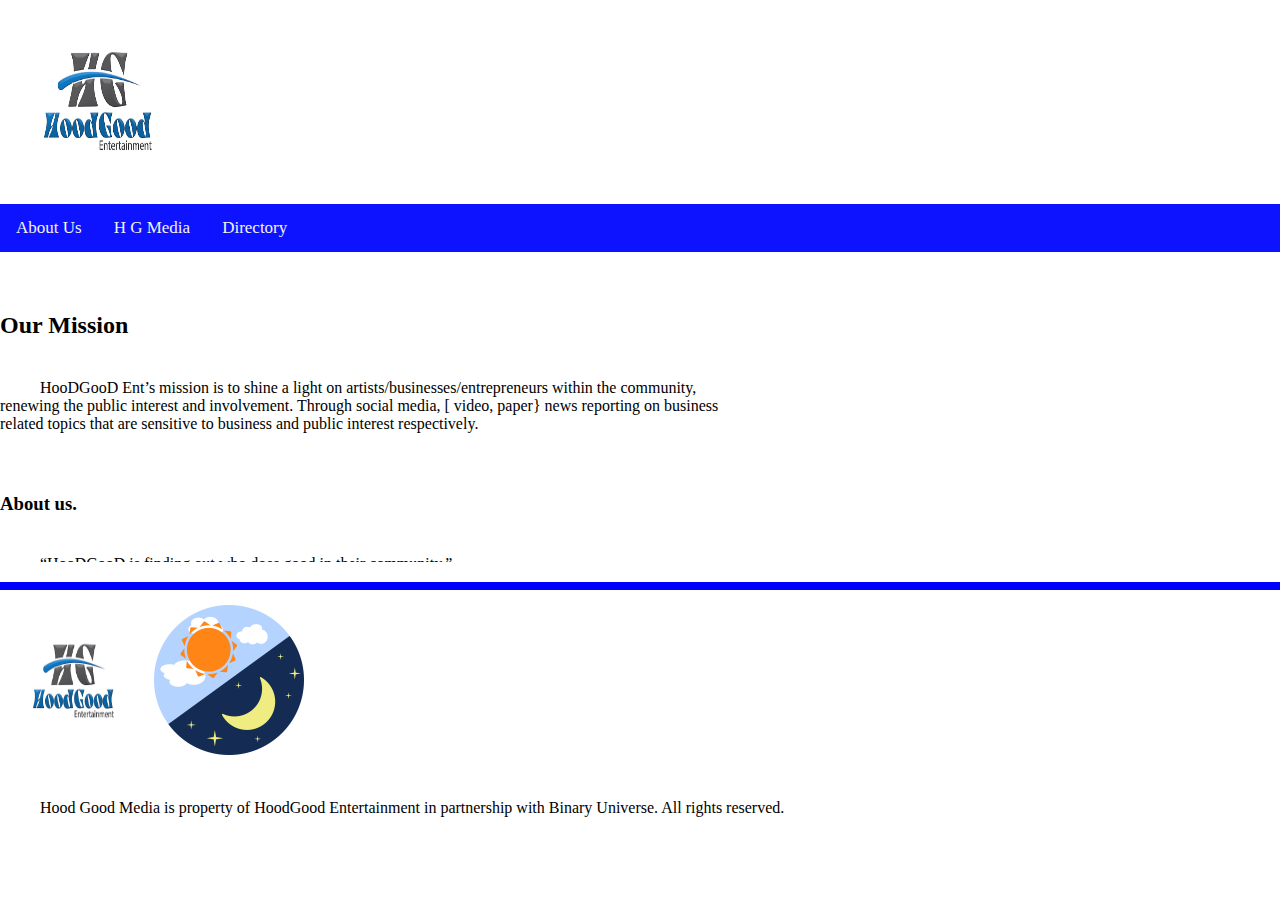
<file: hoodgood/about-us.html>
<!DOCTYPE html>
<html lang="en">
<head>
    <meta charset="UTF-8">
    <title>About Us</title>
    <link type="text/css" rel="stylesheet" href="about-us.css">
</head>
<body>
    <header>
        <div class="logo">
            <a href="welcome-page.html"><img src="HoodGoodLogo.jpg" width="200px" height="200px"></a>
        </div>
    </header>
    <ul class="topnav" id="myTopnav">
        <li><a class="active" href="about-us.html">About Us</a></li>
        <li><a href="hg-media.html">H G Media</a></li>
        <li><a href="directory.html">Directory</a></li>
        <li class="icon"><a href="javascript:void(0);" style="font-size:15px;" onclick="myFunction()">☰</a></li>
    </ul>
    <script>
        function myFunction() {
            var x = document.getElementById("myTopnav");
            if (x.className === "topnav") {
                x.className = " responsive";
            } else {
                x.className = "topnav";
            }
        }
    </script>
    <article>
        <h2>Our Mission</h2>
        <p>
            HooDGooD Ent’s mission is to shine a light on artists/businesses/entrepreneurs within the
            community, renewing the public interest and involvement. Through social media, [ video, paper}
            news reporting on business related topics that are sensitive to business and public interest respectively.
        </p>
        <h3>About us.</h3>
        <p>
            “HooDGooD is finding out who does good in their community.”


        </p>
        <aside>
            The only true community, is one where the commonwealth, serves the community interest, and belongs to that
            community.
                                Chritopher Johnson Founder of Binary Universe
            <figure>
                <img src="sun%20and%20moon.png">
                <figcaption>Check us out <a href="binaryunverse.tech">here</a></figcaption>
            </figure>
        </aside>
        <h3>Who’s behind HooDGood?</h3>
        <figure class="fig1">
            <img src="welcomepage1.JPG">
            <figcaption>MrHooDGooD (Anthony Oliver [HoodGood Ent])</figcaption>
        </figure>
        <h3>Why was HoodGood established?</h3>
        <p>
            Hoodgood intends to focus on economic development within communities that require the most economic reform.
        </p>
        <h3>Where can you find us at?</h3>
        <p>
            You can find us @HoodGoodz.net
            Or call us (708)825-1684
        </p>
        <figure class="fig2">
            <img src="fbupload.jpg">
            <figcaption>
                Christopher Johnson [ Binary Universe ]
            </figcaption>
        </figure>
    </article>
    <script>
        document.getElementById("main").onclick = function() {blockFunction()};
        function blockFunction () {
            document.getElementById("main").onclick = "myMain";

        }
    </script>
    <footer>
       <img src="HoodGoodLogo.jpg">
       <img src="sun and moon.png">
       <p>
            Hood Good Media is property of HoodGood Entertainment in partnership with Binary Universe.
            All rights reserved.
       </p>
    </footer>
</body>
</html>
</file>
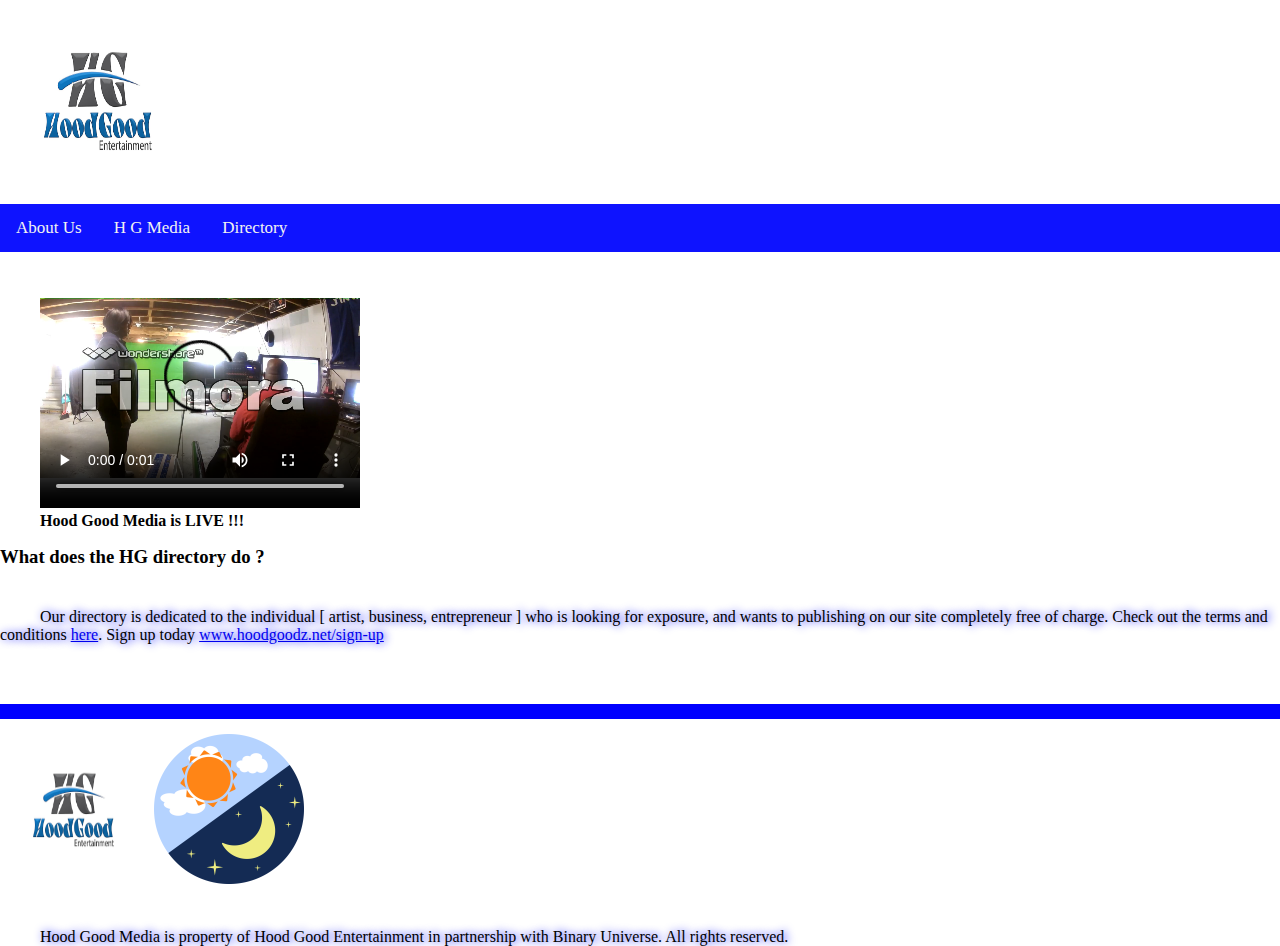
<file: hoodgood/directory.html>
<!DOCTYPE html>
<html lang="en">
<head>
    <meta charset="UTF-8">
    <title>Hood Good Media</title>
    <link type="text/css" rel="stylesheet" href="directory.css">
</head>
<body>
    <header>
        <div class="logo">
            <a href="welcome-page.html"><img src="HoodGoodLogo.jpg" width="200px" height="200px"></a>
        </div>
    </header>
    <ul class="topnav" id="myTopnav">
        <li><a class="active" href="about-us.html">About Us</a></li>
        <li><a href="hg-media.html">H G Media</a></li>
        <li><a href="directory.html">Directory</a></li>
        <li class="icon"><a href="javascript:void(0);" style="font-size:15px;" onclick="myFunction()">☰</a></li>
    </ul>
    <script>
        function myFunction() {
            var x = document.getElementById("myTopnav");
            if (x.className === "topnav") {
                x.className = " responsive";
            } else {
                x.className = "topnav";
            }
        }
    </script>
    <section>
        <figure>

            <video width="320" height="240" controls>
              <source src="My Video.mp4" type="video/mp4">
              Your browser does not support the video tag.
            </video>
            <figcaption><strong>Hood Good Media is LIVE !!!</strong></figcaption>
        </figure>
    </section>
    <aside>
        <article>
            <h3>
                What does the HG directory do ?
            </h3>
                <p>

                Our directory is dedicated to the individual [ artist, business, entrepreneur ] who is looking for exposure,
                and wants to publishing on our site completely free of charge. Check out the terms and conditions
                <a href="directoryterms.pdf">here</a>. Sign up today <a href="sign-up.html">www.hoodgoodz.net/sign-up</a>
                </p>
        </article>
    </aside>
    <footer>
       <img src="HoodGoodLogo.jpg">
       <img src="sun and moon.png">
       <p>
            Hood Good Media is property of Hood Good Entertainment in partnership with Binary Universe.
            All rights reserved.
       </p>
    </footer>

</body>
</html>
</file>
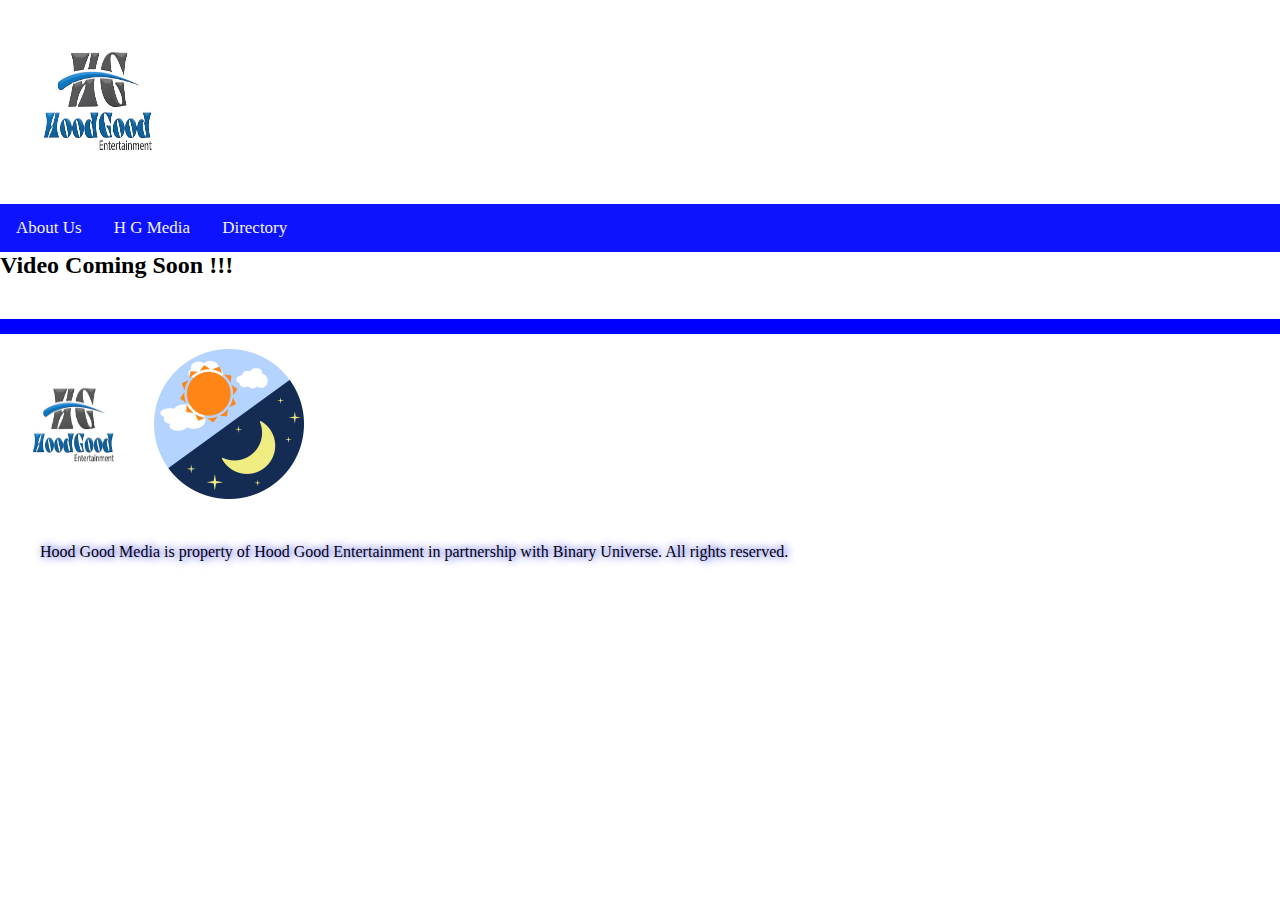
<file: hoodgood/hg-media.html>
<!DOCTYPE html>
<html lang="en">
<head>
    <meta charset="UTF-8">
    <title>Hood Good Media</title>
    <link type="text/css" rel="stylesheet" href="navhgmedia.css">
</head>
<body>
    <header>
        <div class="logo">
            <a href="welcome-page.html"><img src="HoodGoodLogo.jpg" width="200px" height="200px"></a>
        </div>
    </header>
    <ul class="topnav" id="myTopnav">
       <li><a class="active" href="about-us.html">About Us</a></li>
        <li><a href="hg-media.html">H G Media</a></li>
        <li><a href="directory.html">Directory</a></li>
        <li class="icon"><a href="javascript:void(0);" style="font-size:15px;" onclick="myFunction()">☰</a></li>
    </ul>
    <script>
         function myFunction() {
             var x = document.getElementById("myTopnav");
             if (x.className === "topnav") {
                 x.className = " responsive";
             } else {
                 x.className = "topnav";
             }
         }
    </script>
    <h2>
        Video Coming Soon !!!
    </h2>
    <footer>
       <img src="HoodGoodLogo.jpg">
       <img src="sun and moon.png">
       <p>
            Hood Good Media is property of Hood Good Entertainment in partnership with Binary Universe.
            All rights reserved.
       </p>
    </footer>
</body>
</html>
</file>
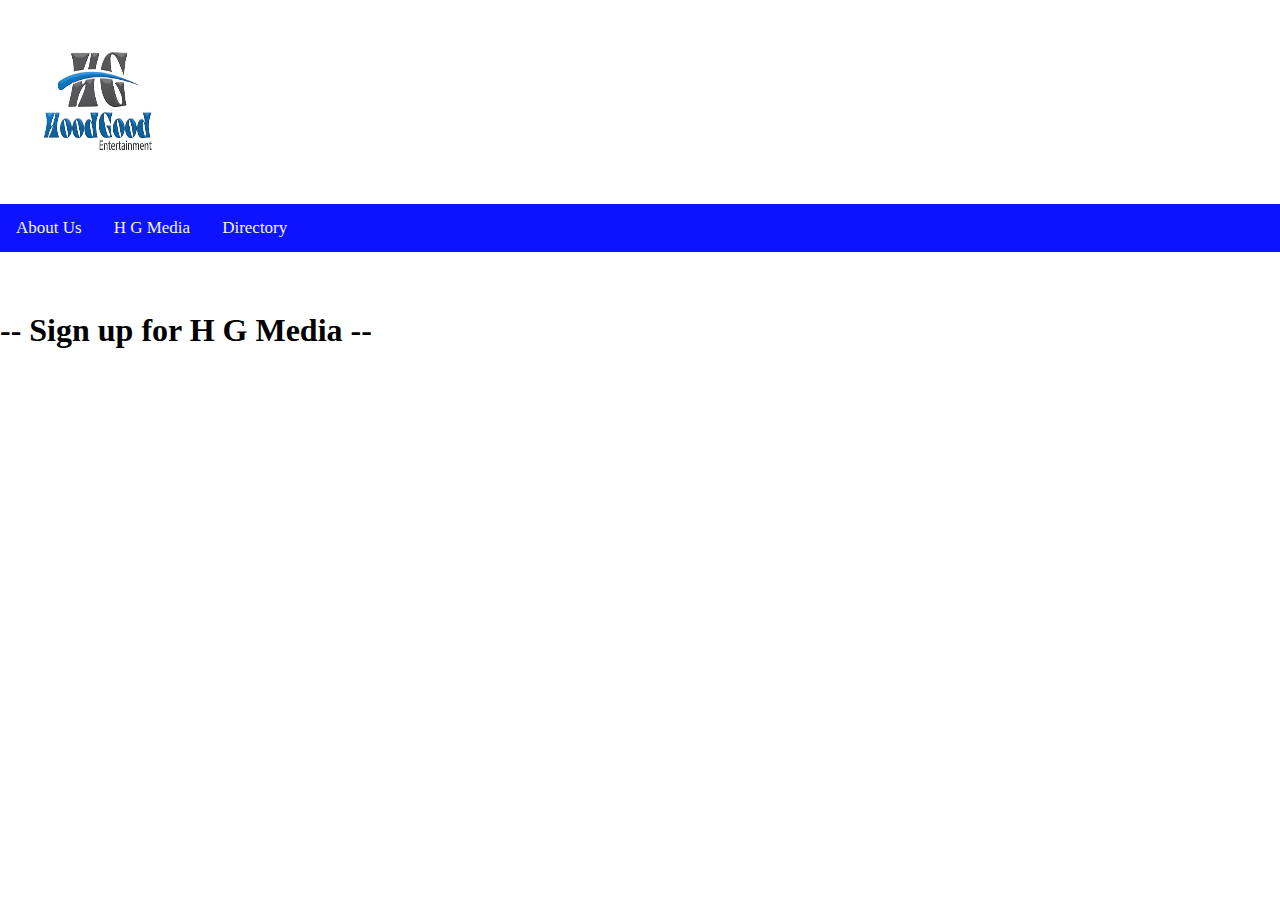
<file: hoodgood/sign-up.html>
<!DOCTYPE html>
<html lang="en">
<head>
    <meta charset="UTF-8">
    <title>Title</title>
    <link type="text/css" rel="stylesheet" href="sign-up.css">
</head>
<body>
    <header>
        <div class="logo">
            <a href="welcome-page.html"><img src="HoodGoodLogo.jpg" width="200px" height="200px"></a>
        </div>
    </header>
    <ul class="topnav" id="myTopnav">
        <li><a class="active" href="about-us.html">About Us</a></li>
        <li><a href="hg-media.html">H G Media</a></li>
        <li><a href="directory.html">Directory</a></li>
        <li class="icon"><a href="javascript:void(0);" style="font-size:15px;" onclick="myFunction()">☰</a></li>
    </ul>
    <script>
        function myFunction() {
            var x = document.getElementById("myTopnav");
            if (x.className === "topnav") {
                x.className = " responsive";
            } else {
                x.className = "topnav";
            }
        }
    </script>
    <h1>
        -- Sign up for H G Media --
    </h1>
</body>
</html>
</file>
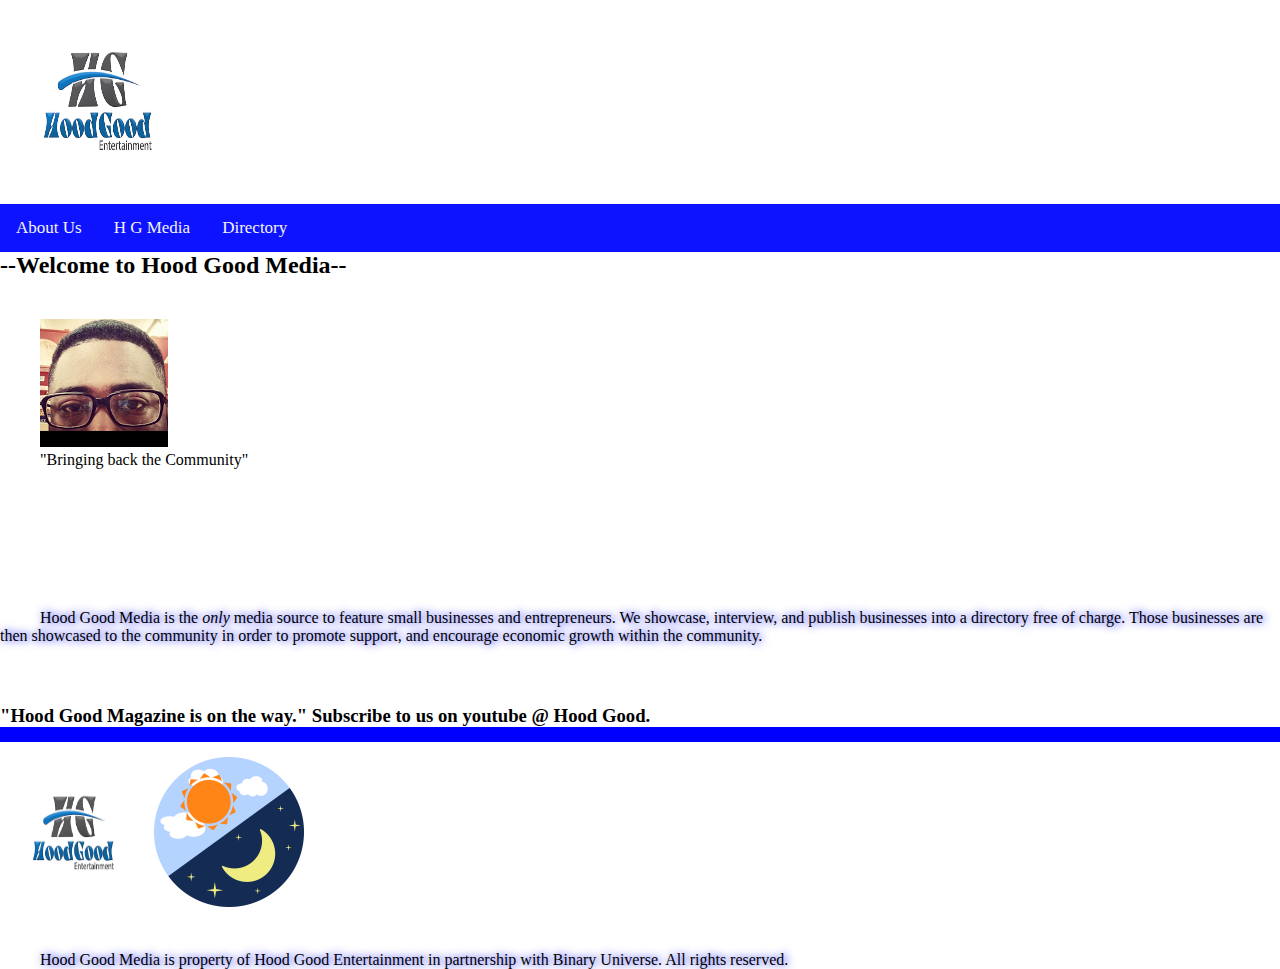
<file: hoodgood/welcome-page.html>
<!DOCTYPE html>
<html lang="en">
<head>
    <meta charset="UTF-8">
    <title>Hood Good Media</title>
    <link type="text/css" rel="stylesheet" href="main.css">











</head>
<body>

    <header>
        <div class="logo">
            <a href="welcome-page.html"><img src="HoodGoodLogo.jpg" width="200px" height="200px"></a>
        </div>
    </header>
    <ul class="topnav" id="myTopnav">
        <li><a class="active" href="about-us.html">About Us</a></li>
        <li><a href="hg-media.html">H G Media</a></li>
        <li><a href="directory.html">Directory</a></li>
        <li class="icon"><a href="javascript:void(0);" style="font-size:15px;" onclick="myFunction()">☰</a></li>
    </ul>
    <script>
        function myFunction() {
            var x = document.getElementById("myTopnav");
            if (x.className === "topnav") {
                x.className = " responsive";
            } else {
                x.className = "topnav";
            }
        }
    </script>
    <h2>
        --Welcome to Hood Good Media--
    </h2>
    <figure>
        <img src="comm4.PNG">
        <figcaption>"Bringing back the Community"</figcaption>
    </figure>
    <p>
        Hood Good Media is the <em>only</em> media source to feature small businesses and entrepreneurs.
        We showcase, interview, and publish businesses into a directory free of charge.
        Those businesses are then showcased to the community in order to promote support, and encourage economic growth
        within the community.
    </p>
    <h3>
        "Hood Good Magazine is on the way." Subscribe to us on youtube @ Hood Good.
    </h3>
    <footer>
       <img src="HoodGoodLogo.jpg">
       <img src="sun and moon.png">
       <p>
            Hood Good Media is property of Hood Good Entertainment in partnership with Binary Universe.
            All rights reserved.
       </p>
    </footer>









</body>
</html>
</file>
<file: hoodgood/about-us.css>
html, body, h1, h2, h3, h4, ol, ul, li, p, a {
        padding: 0;
        border: 0;
        margin: 0;
}
body {margin:0}
ul.topnav {
    list-style-type: none;
    margin: 0;
    padding: 0;
    overflow: hidden;
    background-color: #0e13ff;
    margin-bottom: 60px;
}
ul.topnav li {
    float: left;
}
ul.topnav li a:hover {
    background-color: #8715ff;
    box-shadow: 10px 10px 20px black;
}
ul.topnav li a {
    display: inline-block;
    color: #f2f2f2;
    text-align: center;
    padding: 14px 16px;
    text-decoration: none;
    transition: 0.3s;
    font-size: 17px;
}
ul.topnav li.icon {
    display: none;
}
@media screen and (max-width:680px) {
    ul.topnav li:not(:first-child) {display: none;}
    ul.topnav li.icon {
        float: right;
        display: inline-block;
    }
}
@media screen and (max-width:680px) {
    ul.topnav.responsive {position: relative;}
    ul.topnav.responsive li.icon {
        position: absolute;
        right: 0;
        top: 0;
    }
    ul.topnav.responsive li {
        float: none;
        display: inline;
    }
    ul.topnav.responsive li a {
        display: block;
        text-align: left;
    }
}
h2 {
    margin-bottom: 40px;

}
article {
    height: 250px;
    width: 750px;
    overflow: hidden;
    margin-bottom: 20px;
}
article:hover {
    overflow: scroll;
}
footer {
    height: 200px;
}

p {
    margin-bottom: 60px;
    margin-top: 40px;
    text-indent: 40px;
}
footer > img {
    width: 150px;
    height: 150px;
    margin-top: 15px;
}
footer {
    border-top: blue solid 8px;
}
figure.fig1 > img {
    height: 50px;
    width: 50px;
    border: black solid 6px;
}
figure.fig2 > img {
    height: 50px;
    width:  50px;
}
aside {
    height: 100px;
    width: 150px;
    overflow: scroll;
    float: right;

}
aside > figure > img {
    height: 50px;
    width: 50px;
}
</file>
<file: hoodgood/directory.css>
html, body, h1, h2, h3, h4, ol, ul, li, p, a {
        padding: 0;
        border: 0;
        margin: 0;
}
body {margin:0}
ul.topnav {
    list-style-type: none;
    margin: 0;
    padding: 0;
    overflow: hidden;
    background-color: #0e13ff;
}
ul.topnav li {
    float: left;
}
ul.topnav li a {
    display: inline-block;
    color: #f2f2f2;
    text-align: center;
    padding: 14px 16px;
    text-decoration: none;
    transition: 0.3s;
    font-size: 17px;
}
ul.topnav li a:hover {
    background-color: #8715ff;
    box-shadow: 10px 10px 20px black;
}
ul.topnav li.icon {
    display: none;
}
@media screen and (max-width:680px) {
    ul.topnav li:not(:first-child) {display: none;}
    ul.topnav li.icon {
        float: right;
        display: inline-block;
    }
}
@media screen and (max-width:680px) {
    ul.topnav.responsive {position: relative;}
    ul.topnav.responsive li.icon {
        position: absolute;
        right: 0;
        top: 0;
    }
    ul.topnav.responsive li {
        float: none;
        display: inline;
    }
    ul.topnav.responsive li a {
        display: block;
        text-align: left;
    }
}
h2 {
    margin-bottom: 40px;
}
footer {
    height: 200px;
}
p {
    margin-bottom: 60px;
    margin-top: 40px;
    text-indent: 40px;
    text-shadow: 2px 0 8px #0e13ff;
}
footer > img {
    width: 150px;
    height: 150px;
    margin-top: 15px;
}
footer {
    border-top: blue solid 15px;
}
</file>
<file: hoodgood/navhgmedia.css>
html, body, h1, h2, h3, h4, ol, ul, li, p, a {
        padding: 0;
        border: 0;
        margin: 0;
}
body {margin:0}
ul.topnav {
    list-style-type: none;
    margin: 0;
    padding: 0;
    overflow: hidden;
    background-color: #0e13ff;
}
ul.topnav li {
    float: left;
}
ul.topnav li a {
    display: inline-block;
    color: #f2f2f2;
    text-align: center;
    padding: 14px 16px;
    text-decoration: none;
    transition: 0.3s;
    font-size: 17px;
}
ul.topnav li a:hover {
    background-color: #8715ff;
}
ul.topnav li.icon {
    display: none;
}
@media screen and (max-width:680px) {
    ul.topnav li:not(:first-child) {display: none;}
    ul.topnav li.icon {
        float: right;
        display: inline-block;
    }
}
@media screen and (max-width:680px) {
    ul.topnav.responsive {position: relative;}
    ul.topnav.responsive li.icon {
        position: absolute;
        right: 0;
        top: 0;
    }
    ul.topnav.responsive li {
        float: none;
        display: inline;
    }
    ul.topnav.responsive li a {
        display: block;
        text-align: left;
    }
}
h2 {
    margin-bottom: 40px;
}
footer {
    height: 200px;
}
p {
    margin-bottom: 60px;
    margin-top: 40px;
    text-indent: 40px;
    text-shadow: 2px 0 8px #0e13ff;
}
footer > img {
    width: 150px;
    height: 150px;
    margin-top: 15px;
}
footer {
    border-top: blue solid 15px;
}
</file>
<file: hoodgood/sign-up.css>
html, body, h1, h2, h3, h4, ol, ul, li, p, a {
        padding: 0;
        border: 0;
        margin: 0;
}
body {margin:0}
ul.topnav {
    list-style-type: none;
    margin: 0;
    padding: 0;
    overflow: hidden;
    background-color: #0e13ff;
    margin-bottom: 60px;
}
ul.topnav li {
    float: left;
}
ul.topnav li a:hover {
    background-color: #8715ff;
    box-shadow: 10px 10px 20px black;
}
ul.topnav li a {
    display: inline-block;
    color: #f2f2f2;
    text-align: center;
    padding: 14px 16px;
    text-decoration: none;
    transition: 0.3s;
    font-size: 17px;
}
ul.topnav li.icon {
    display: none;
}
@media screen and (max-width:680px) {
    ul.topnav li:not(:first-child) {display: none;}
    ul.topnav li.icon {
        float: right;
        display: inline-block;
    }
}
@media screen and (max-width:680px) {
    ul.topnav.responsive {position: relative;}
    ul.topnav.responsive li.icon {
        position: absolute;
        right: 0;
        top: 0;
    }
    ul.topnav.responsive li {
        float: none;
        display: inline;
    }
    ul.topnav.responsive li a {
        display: block;
        text-align: left;
    }
}
</file>
<file: hoodgood/main.css>
html, body, h1, h2, h3, h4, ol, ul, li, p, a {
        padding: 0;
        border: 0;
        margin: 0;
}
body {margin:0}
ul.topnav {
    list-style-type: none;
    margin: 0;
    padding: 0;
    overflow: hidden;
    background-color: #0e13ff;
}
ul.topnav li {
    float: left;
}
ul.topnav li a {
    display: inline-block;
    color: #f2f2f2;
    text-align: center;
    padding: 14px 16px;
    text-decoration: none;
    transition: 0.3s;
    font-size: 17px;
}
ul.topnav li a:hover {
    background-color: #8715ff;
    box-shadow: 10px 10px 20px black;
}
ul.topnav li.icon {
    display: none;
}
@media screen and (max-width:680px) {
    ul.topnav li:not(:first-child) {display: none;}
    ul.topnav li.icon {
        float: right;
        display: inline-block;
    }
}
@media screen and (max-width:680px) {
    ul.topnav.responsive {position: relative;}
    ul.topnav.responsive li.icon {
        position: absolute;
        right: 0;
        top: 0;
    }
    ul.topnav.responsive li {
        float: none;
        display: inline;
    }
    ul.topnav.responsive li a {
        display: block;
        text-align: left;
    }
}
h2 {
    margin-bottom: 40px;
}
footer {
    height: 200px;
}

figure {
    height: 250px;
    width: 250px;
}
p {
    margin-bottom: 60px;
    margin-top: 40px;
    text-indent: 40px;
    text-shadow: 2px 0 8px #0e13ff;
}
footer > img {
    width: 150px;
    height: 150px;
    margin-top: 15px;
}
footer {
    border-top: blue solid 15px;
}
</file>
